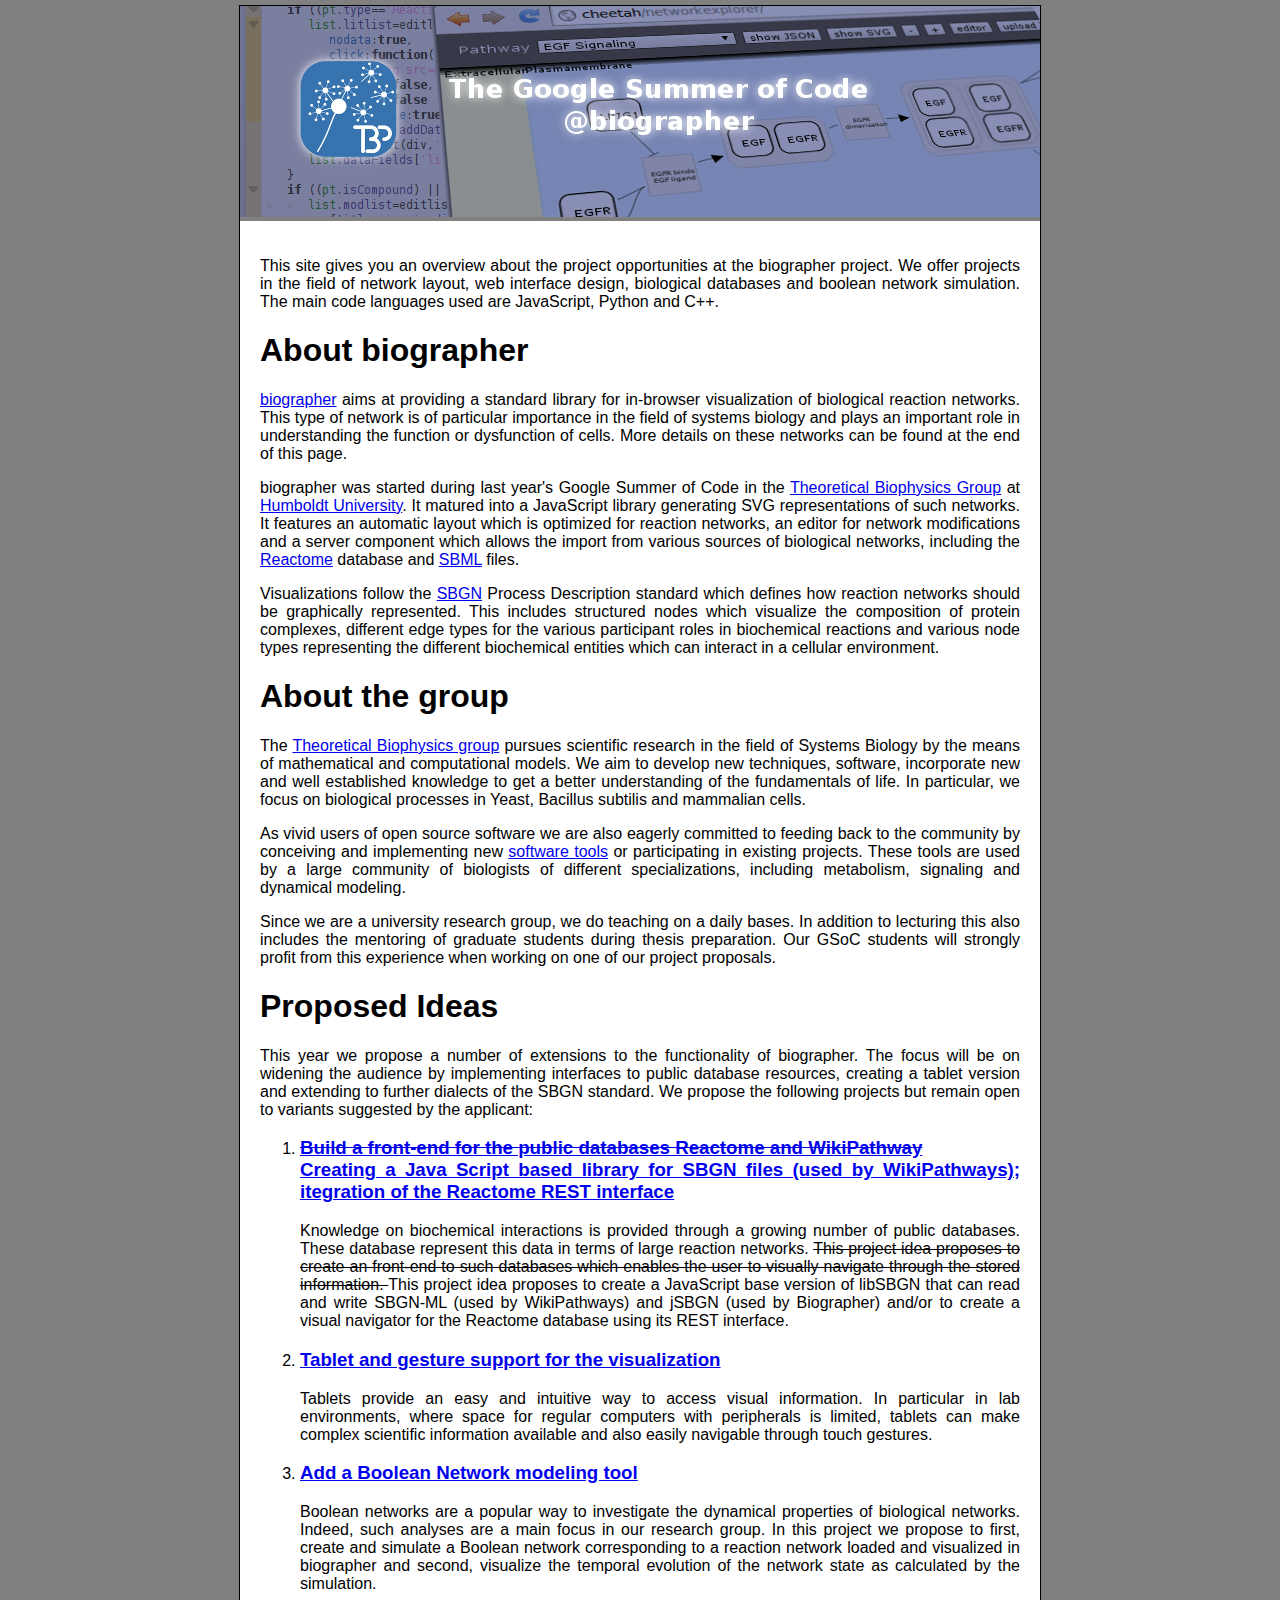
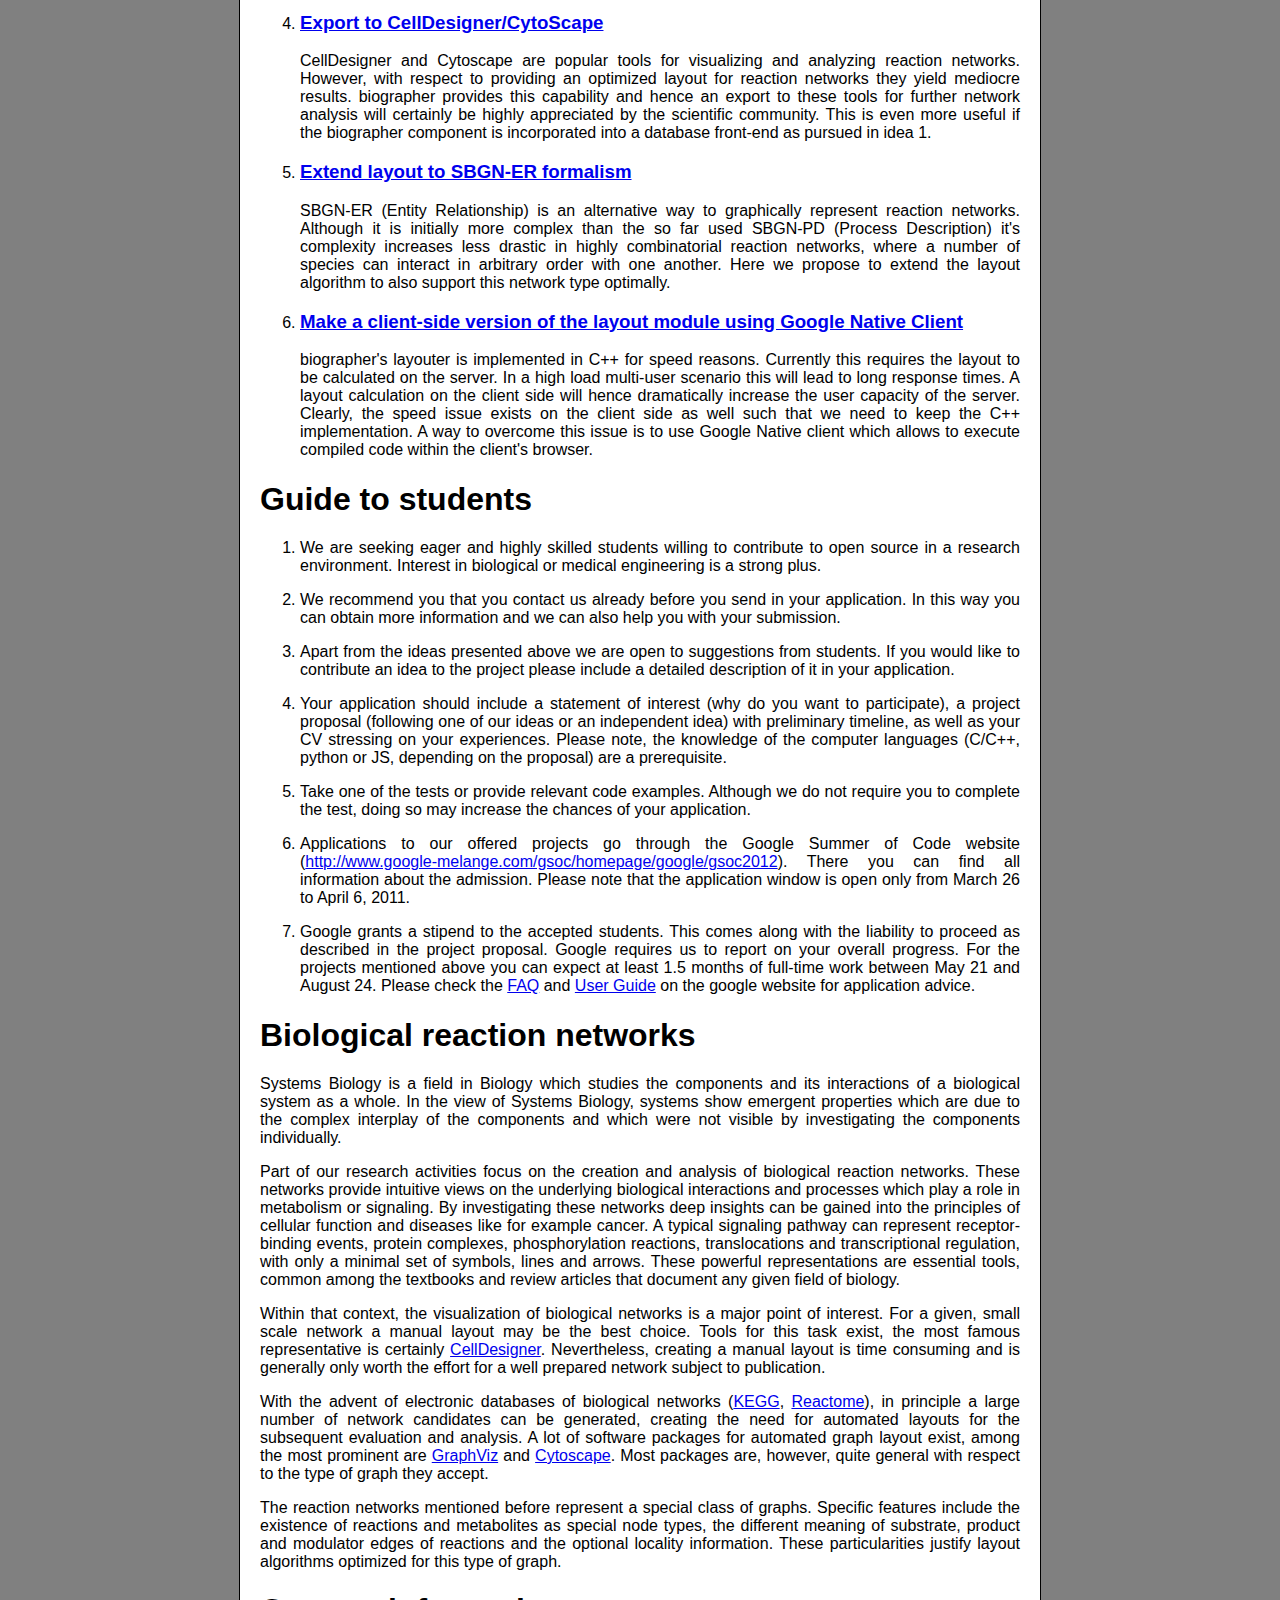
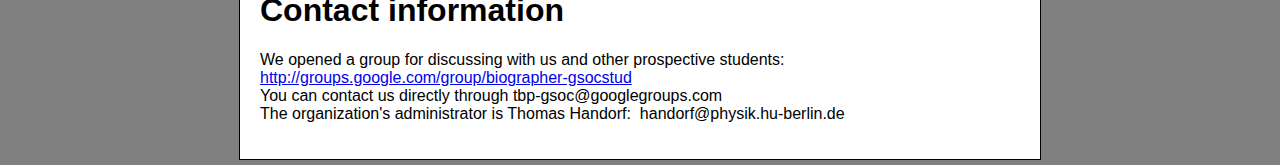
<file: index.html>
<!DOCTYPE html>
<html>
<head>
  <title>biographer: Google Summer of Code 2012</title>
  <link rel="stylesheet" href="main.css" type="text/css" />
</head>
<body>
    <div>
    <img src="images/title.png" usemap="#titlemap">
    <map name="titlemap">
  <area shape="rect" alt="TBP Homepage"
href="http://code.google.com/p/biographer/" coords="242,102,598,128" />
  <area shape="rect" alt="Google Summer of Code"
href="http://code.google.com/soc" coords="206,70,627,94" />
  <area shape="rect" alt="TBP Homepage"
href="http://www2.hu-berlin.de/biologie/theorybp/" coords="61,55,154,149" />
</map>
<div>
<p>
This site gives you an overview about the project opportunities at the
biographer project. We offer projects in the field of network 
layout, web interface design, biological databases and boolean network simulation. The main code
languages used are JavaScript, Python and C++.
</p>


<h1>About biographer</h1>

<p>
<a href="http://code.google.com/p/biographer/">biographer</a> aims at providing a standard library for in-browser visualization
of biological reaction networks. This type of network is of particular importance in the field of systems biology and plays an important role
in understanding the function or dysfunction of cells. More details on these networks can be found at the end of this page. 

</p>
<p>
biographer was started during last year's Google Summer of Code in the
<a href="http://www2.hu-berlin.de/biologie/theorybp/">Theoretical Biophysics Group</a> at <a href="http://www.hu-berlin.de/">Humboldt University</a>.
It matured into a JavaScript library generating SVG representations of such
networks. It features an automatic layout which is optimized for 
reaction networks, an editor for network modifications and
a server component which 
allows the import from various sources of biological networks, including the
<a href="http://www.reactome.org/">Reactome</a> database and <a href="http://sbml.org/">SBML</a> files. 

</p>
<p>
Visualizations follow the <a href="http://www.sbgn.org/">SBGN</a> Process Description standard which defines how reaction networks
should be graphically represented.
This includes structured nodes which visualize the composition of protein
complexes, different edge types for 
the various participant roles in biochemical reactions and various node types
representing the different biochemical entities
which can interact in a cellular environment.
</p>

<h1> About the group</h1>
<p>
The <a href="http://www2.hu-berlin.de/biologie/theorybp/">Theoretical Biophysics group</a> pursues scientific research in the field of
Systems Biology by the means of mathematical and computational models. We aim to
develop new techniques, software, incorporate new and well established knowledge
to get a better understanding of the fundamentals of life. In particular, we
focus on biological processes in Yeast, Bacillus subtilis and mammalian cells.
</p>
<p>
As vivid users of open source software we are also eagerly committed to feeding
back to the community by conceiving and implementing new <a href="http://www2.hu-berlin.de/biologie/theorybp/index.php?goto=tools">software tools</a> or
participating in existing projects. These tools are used by a large community of biologists of
different specializations, including metabolism, signaling and dynamical
modeling.  
</p>
<p>
Since we are a university research group, we do teaching on a daily bases. In
addition to lecturing this also includes the mentoring of graduate students
during thesis preparation. Our GSoC students will strongly profit from this
experience when working on one of our project proposals.
</p>

<h1>Proposed Ideas</h1>
<p>
This year we propose a number of extensions to the functionality of biographer. The focus will be 
on widening the audience by implementing interfaces to public database resources, creating a tablet version and extending to
further dialects of the SBGN standard. We propose the following projects but remain open to variants suggested by the applicant:
</p>

<ol>
	<li><h3><a href="integration.html"><del>Build a front-end for the public databases Reactome and WikiPathway</del><br/>Creating a Java Script based library for SBGN files (used by WikiPathways); itegration of the Reactome REST interface</a></h3>
  <p>
  Knowledge on biochemical interactions is provided through a growing number of public databases. These database 
  represent this data in terms of large reaction networks.  <del> This project idea proposes to create an front-end to such 
  databases which enables the user to visually navigate through the stored information.  </del>
  This project idea proposes to create a JavaScript base version of libSBGN that can read and write SBGN-ML (used by WikiPathways) and jSBGN (used by Biographer) and/or to create a visual navigator for the Reactome database using its REST interface.
  </p>
  </li>
  <li><h3><a href="pad.html">Tablet and gesture support for the visualization</a></h3>
  <p>
  Tablets provide an easy and intuitive way to access visual information. In particular in lab environments, where space for 
  regular computers with peripherals is limited, tablets can make complex scientific information available and also easily navigable through
  touch gestures. 
  </p>
  </li>
  <li><h3><a href="boolnet.html">Add a Boolean Network modeling tool</a></h3>
  <p>
  Boolean networks are a popular way to investigate the dynamical properties of biological networks. Indeed, such analyses are 
  a main focus in our research group. In this project we propose to first, create and simulate a Boolean network corresponding to 
  a reaction network loaded and visualized in biographer and second, visualize the temporal evolution of the network state as 
  calculated by the simulation.
  </p>
  </li>
  <li><h3><a href="export.html">Export to CellDesigner/CytoScape</a></h3>
  <p>
  CellDesigner and Cytoscape are popular tools for visualizing and analyzing reaction networks. However, with respect to providing an optimized 
  layout for reaction networks they yield mediocre results. biographer provides this capability and hence an export to these tools for further network analysis will 
  certainly be highly appreciated by the scientific community. This is even more useful if the biographer component is incorporated into 
  a database front-end as pursued in idea 1.
  </p>
  </li>
  <li><h3><a href="sbgn_er.html">Extend layout to SBGN-ER formalism</a></h3>
  <p>
  SBGN-ER (Entity Relationship) is an alternative way to graphically represent reaction networks. Although it is initially more complex
  than the so far used SBGN-PD (Process Description) it's complexity increases less drastic in highly combinatorial reaction networks,
  where a number of species can interact in arbitrary order with one another. Here we propose to extend the layout algorithm to also support this 
  network type optimally. 
  </p>
  </li>
  <li><h3><a href="gnc.html">Make a client-side version of the layout module using Google Native Client</a></h3>
  <p>
  biographer's layouter is implemented in C++ for speed reasons. Currently this requires the layout to be calculated on the server. In a high load multi-user
  scenario this will lead to long response times. A layout calculation on the client side will hence dramatically increase the user capacity of the server. Clearly, the speed 
  issue exists on the client side as well such that we need to keep the C++ implementation. A way to overcome this issue is to use Google Native client which
  allows to execute compiled code within the client's browser. 
  </p>
  </li>
<!--  <li><h3>Implement a Grid-based layout in JavaScript</h3></li>-->
</ol>

<h1>Guide to students</h1>
<ol>
<li><p>We are seeking eager and highly skilled students willing to contribute to open
source in a research environment. Interest in biological or medical engineering
is a strong plus.
</p></li>
<li><p>We recommend you that you contact us already before you send in your
application. In this way you can obtain more information and we can also help
you with your submission.
</p></li>
<li><p>Apart from the ideas presented above we are open to suggestions from students.
If you would like to contribute an idea to the project please include a detailed
description of it in your application.
</p></li>
<li><p>Your application should include a statement of interest (why do you want to
participate), a project proposal (following one of our ideas or an independent
idea) with preliminary timeline, as well as your CV stressing on your
experiences. Please note, the knowledge of the computer languages (C/C++,
python or JS, depending on the proposal) are a prerequisite.
</p></li>
<li><p>Take one of the tests or provide relevant code examples. Although we do not
require you to complete the test, doing so may increase the chances of your
application.
</p></li>
<li><p>Applications to our offered projects go through the Google Summer of Code
website (<a href="http://www.google-melange.com/gsoc/homepage/google/gsoc2012">http://www.google-melange.com/gsoc/homepage/google/gsoc2012</a>). There you can find all information about
the admission. Please note that the application window is open only from March
26 to April 6, 2011.
</p></li>
<li><p>Google grants a stipend to the accepted students. This comes along with the
liability to proceed as described in the project proposal. Google requires us to
report on your overall progress. For the projects mentioned above you can expect
at least 1.5 months of full-time work between May 21 and August 24.
Please check the <a href="http://www.google-melange.com/document/show/gsoc_program/google/gsoc2012/faqs">FAQ</a> 
and <a href="http://www.google-melange.com/document/show/gsoc_program/google/gsoc2012/userguide">User Guide</a> on the google website for application
advice.
</p></li>
</ol>

<h1>Biological reaction networks</h1>
</p>
Systems Biology is a field in Biology which studies the components and its
interactions of a biological system as a whole. In the view of Systems Biology,
systems show emergent properties which are due to the complex interplay of the
components and which were not visible by investigating the components
individually.
</p>
<p>
Part of our research activities focus on the creation and analysis of
biological reaction networks. These networks provide intuitive views on the
underlying biological interactions and processes which play a role in metabolism or
signaling. By investigating these networks deep insights can be gained into the
principles of cellular function and diseases like for example cancer.
A typical signaling pathway can represent receptor-binding events, protein
complexes, phosphorylation reactions, translocations and transcriptional
regulation, with only a minimal set of symbols, lines and arrows. These powerful
representations are essential tools, common among the textbooks and review
articles that document any given field of biology.
</p>
<p>
Within that context, the visualization of biological networks is a major point
of interest. For a given, small scale network a manual layout may be
the best choice. Tools for this task exist, the most famous representative is
certainly <a href="http://www.celldesigner.org/">CellDesigner</a>. Nevertheless, creating a manual layout is time consuming
and is generally only worth the effort for a well prepared network subject to
publication.
</p>
<p>
With the advent of electronic databases of biological networks (<a href="http://www.kegg.jp/">KEGG</a>, <a href="http://www.reactome.org/">Reactome</a>),
in principle a large number of network candidates can be generated, creating the
need for automated layouts for the subsequent evaluation and analysis. A lot of
software packages for automated graph layout exist, among the most prominent are
<a href="http://graphviz.org/">GraphViz</a> and <a href="http://www.cytoscape.org/">Cytoscape</a>. Most packages are, however, quite general with respect to the type
of graph they accept. 
</p>
<p>
The reaction networks mentioned before represent a special class of
graphs. Specific features include the existence of reactions and metabolites as
special node types, the different meaning of substrate, product and modulator
edges of reactions and the optional locality information. These particularities
justify layout algorithms optimized for this type of graph.
</p>
<h1>Contact information</h1>
<p style="text-align:left">
We opened a group for discussing with us and other prospective students: <a href="http://groups.google.com/group/biographer-gsocstud">http://groups.google.com/group/biographer-gsocstud</a>
<br>
You can contact us directly through tbp-gsoc@googlegroups.com
<br>
The organization's administrator is Thomas Handorf:
  &nbsp;<span>handorf</span><span>@<span style="display:none">noemail.de</span><span>physik.hu-berlin.de</span></span>
</p>
</div>
</div>
</body>
</html>
</file>
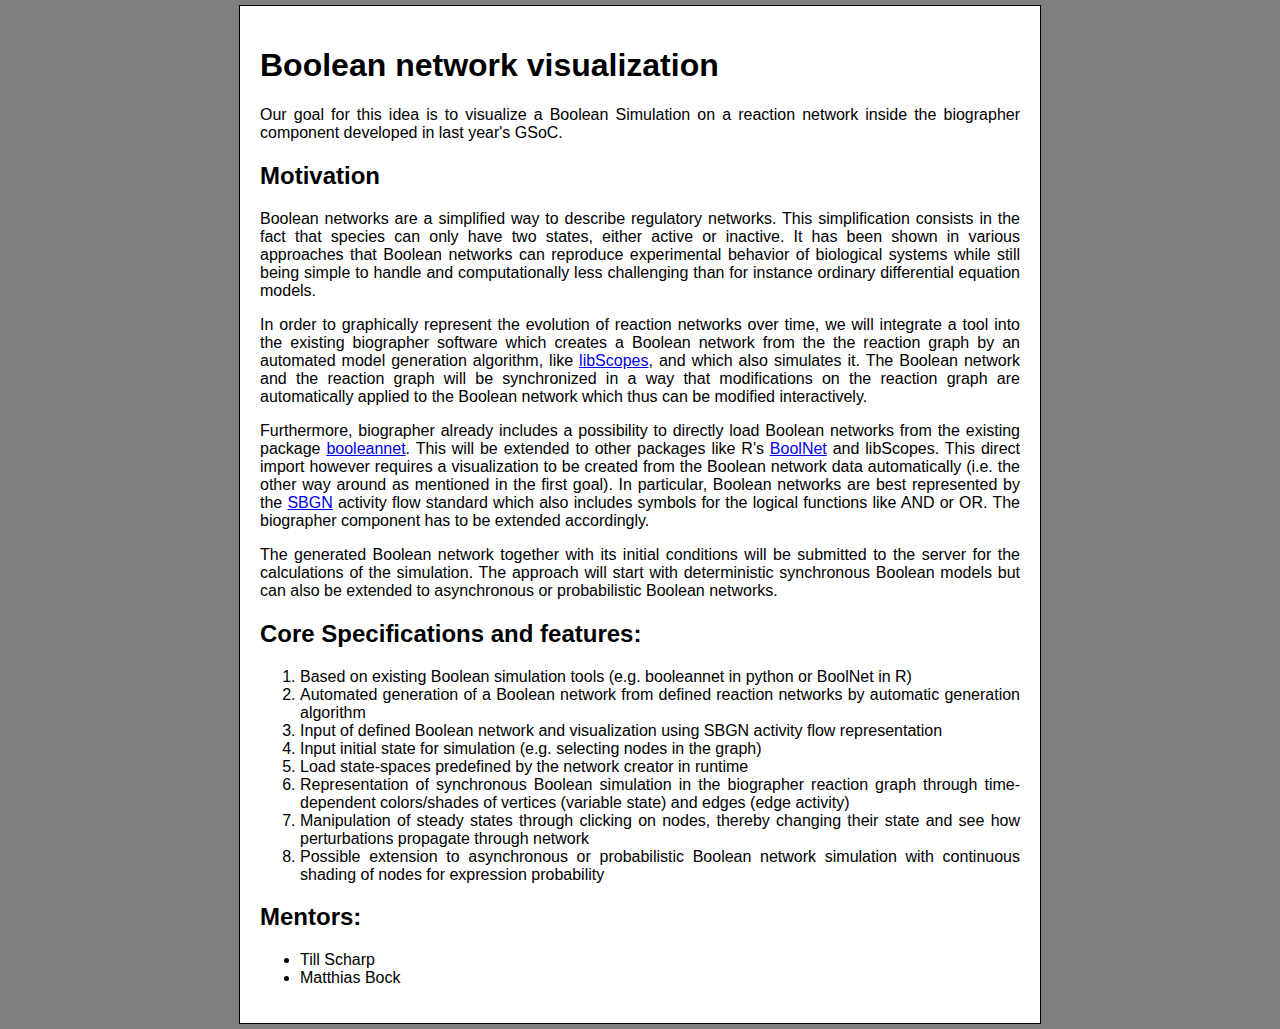
<file: boolnet.html>
<!DOCTYPE html>

<html>
<head>
  <title>biographer: Google Summer of Code 2012</title>
  <link rel="stylesheet" href="main.css" type="text/css" />
</head>
<body>
<div>
    <div>
<h1>Boolean network visualization</h1>
Our goal for this idea is to visualize a Boolean Simulation on a reaction
network inside the biographer component developed in last year's GSoC.

<h2>Motivation</h2>
<p>
Boolean networks are a simplified way to describe regulatory networks. This
simplification consists in the fact that species can only have two states,
either active or inactive. It has been shown in various approaches that Boolean
networks can reproduce experimental behavior of biological systems while still
being simple to handle and computationally less challenging than for instance
ordinary differential equation models.
</p>
<p>
In order to graphically represent the evolution of reaction networks over time,
we will integrate a tool into the existing biographer software which creates a
Boolean network from the the reaction graph by an automated model generation
algorithm, like <a href="http://code.google.com/p/libscopes/">libScopes</a>, and which also simulates it. The Boolean network and
the reaction graph will be synchronized in a way that modifications on the
reaction graph are automatically applied to the Boolean network which thus can
be modified interactively.
</p>
<p>
Furthermore, biographer already includes a possibility to directly load Boolean
networks from the existing package <a href="http://code.google.com/p/booleannet/">booleannet</a>. This will be extended to other
packages like R's <a href="http://www.informatik.uni-ulm.de/ni/mitarbeiter/HKestler/boolnet/">BoolNet</a> and libScopes. This direct import however requires a
visualization to be created from the Boolean network data automatically (i.e.
the other way around as mentioned in the first goal). In particular, Boolean
networks are best represented by the <a href="http://www.sbgn.org/">SBGN</a> activity flow standard which also
includes symbols for the logical functions like AND or OR. The biographer
component has to be extended accordingly.
</p>
<p>
The generated Boolean network together with its  initial conditions will be
submitted to the server for the calculations of the simulation. The approach
will start with deterministic synchronous Boolean models but can also be
extended to asynchronous or probabilistic Boolean networks. 
</p>

<h2>Core Specifications and features:</h2>

<ol>
<li> Based on existing Boolean simulation tools (e.g. booleannet in python or
BoolNet in R)
<li> Automated generation of a Boolean network from defined reaction networks by
automatic generation algorithm
<li> Input of defined Boolean network and visualization using SBGN activity flow
representation
<li> Input initial state for simulation (e.g. selecting nodes in the graph)
<li> Load state-spaces predefined by the network creator in runtime
<li> Representation of synchronous Boolean simulation in the biographer reaction
graph through time-dependent colors/shades of vertices (variable state) and
edges (edge activity)
<li> Manipulation of steady states through clicking on nodes, thereby changing
their state and see how perturbations propagate through network
<li> Possible extension to asynchronous or probabilistic Boolean network
simulation with continuous shading of nodes for expression probability
</ol>
<h2>Mentors:</h2>

<ul>
<li>Till Scharp
<li>Matthias Bock
</ul>
</div>
</div>

</body>
</html>
</file>
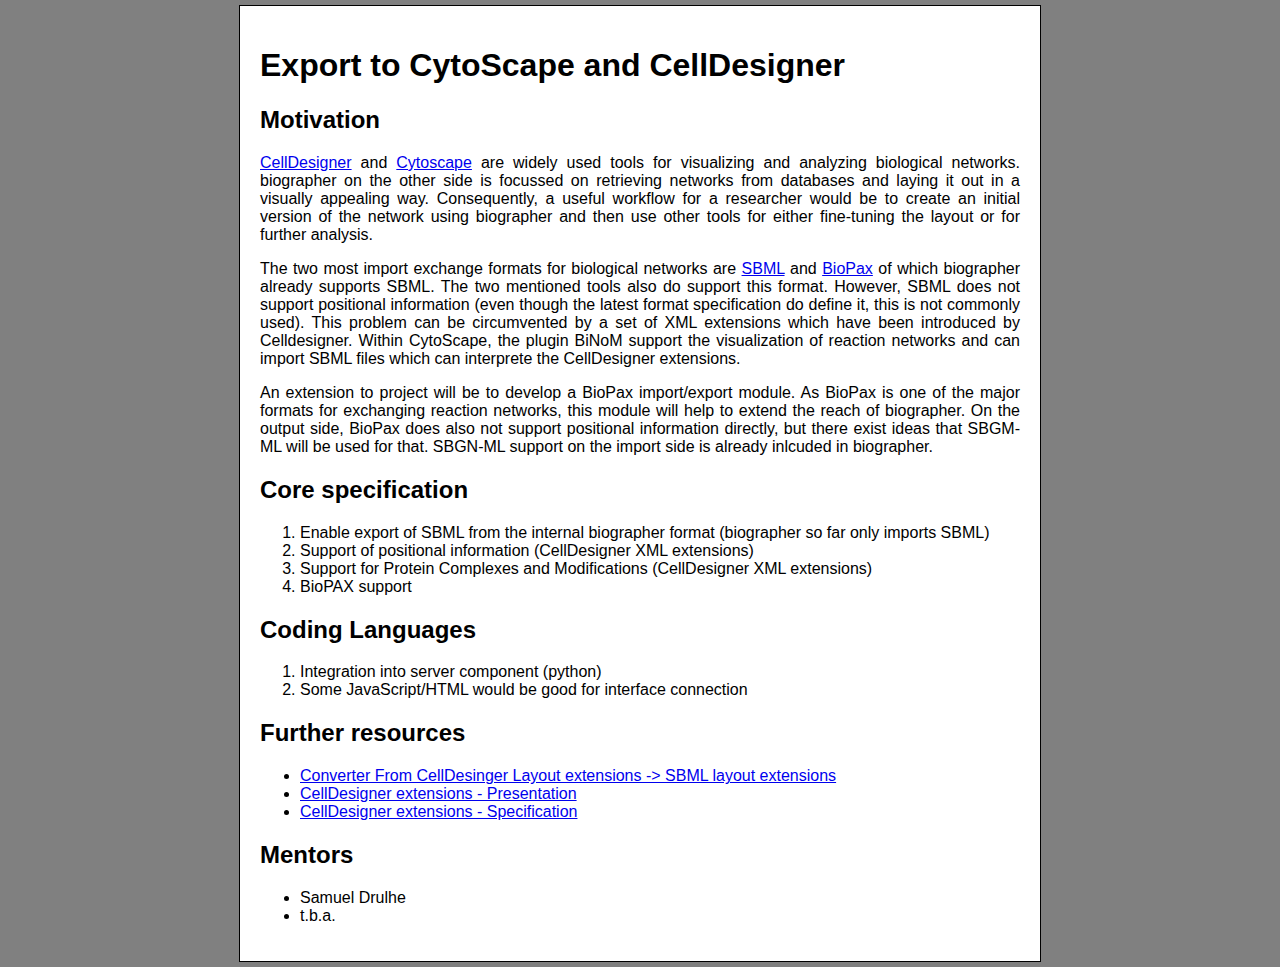
<file: export.html>
<!DOCTYPE html>
<html>
<head>
  <title>biographer: Google Summer of Code 2012</title>
  <link rel="stylesheet" href="main.css" type="text/css" />
</head>
<body>
<div>
<div>
<h1>Export to CytoScape and CellDesigner</h1>

<h2>Motivation</h2>
<p>
   <a href="http://www.celldesigner.org/">CellDesigner</a> and <a href="http://www.cytoscape.org/">Cytoscape</a> are widely used tools for visualizing and analyzing biological networks. 
   biographer on the other side is focussed on retrieving networks from databases and laying it out 
   in a visually appealing way. Consequently, a useful workflow for a researcher would be to create 
   an initial version of the network using biographer and then use other tools for either fine-tuning 
   the layout or for further analysis.
</p>

<p>
   The two most import exchange formats for biological networks are <a href="http://sbml.org/">SBML</a> 
   and <a href="http://www.biopax.org/">BioPax</a> of which biographer 
   already supports SBML. The two mentioned tools also do support this format. However, SBML does not 
   support positional information (even though the latest format specification do define it, this is not
   commonly used). This problem can be circumvented by a set of XML extensions which have
   been introduced by Celldesigner. Within CytoScape, the plugin BiNoM support the visualization of 
   reaction networks and can import SBML files which can interprete the CellDesigner extensions.
</p>

<p>
   An extension to project will be to develop a BioPax import/export module. As BioPax is one of the major formats
   for exchanging reaction networks, this module will help to extend the reach of biographer. On the output
   side, BioPax does also not support positional information directly, but there exist ideas that SBGM-ML
   will be used for that. SBGN-ML support on the import side is already inlcuded in biographer.
</p>
<h2>Core specification</h2>
<ol>
  <li>
     Enable export of SBML from the internal biographer format (biographer so far only imports SBML)
  </li>
  <li>
     Support of positional information (CellDesigner XML extensions)
  </li>
  <li>
      Support for Protein Complexes and Modifications  (CellDesigner XML extensions) 
  </li>
  <li>
      BioPAX support
  </li>
</ol>

<h2>Coding Languages</h2>
<ol>
  <li>
     Integration into server component (python)
  </li>
  <li>
      Some JavaScript/HTML would be good for interface connection
  </li>
</ol>

<h2>Further resources</h2>
<ul>
  <li><a href="http://sbml.org/images/2/26/Osana-celldesigner-layout.pdf">Converter From CellDesinger Layout extensions -> SBML layout extensions</a></li>
  <li><a href="http://sbml.org/images/e/ec/Funahashi-celldesigner3.pdf">CellDesigner extensions - Presentation</a></li>
  <li><a href="http://celldesigner.org/documents/CellDesigner4ExtensionTagSpecificationE.pdf">CellDesigner extensions - Specification</a></li>
</ul>


<h2>Mentors</h2>
<ul>
  <li>Samuel Drulhe</li>
  <li>t.b.a.</li>
</ul>

</div>
</div>
</body>
</html>
</file>
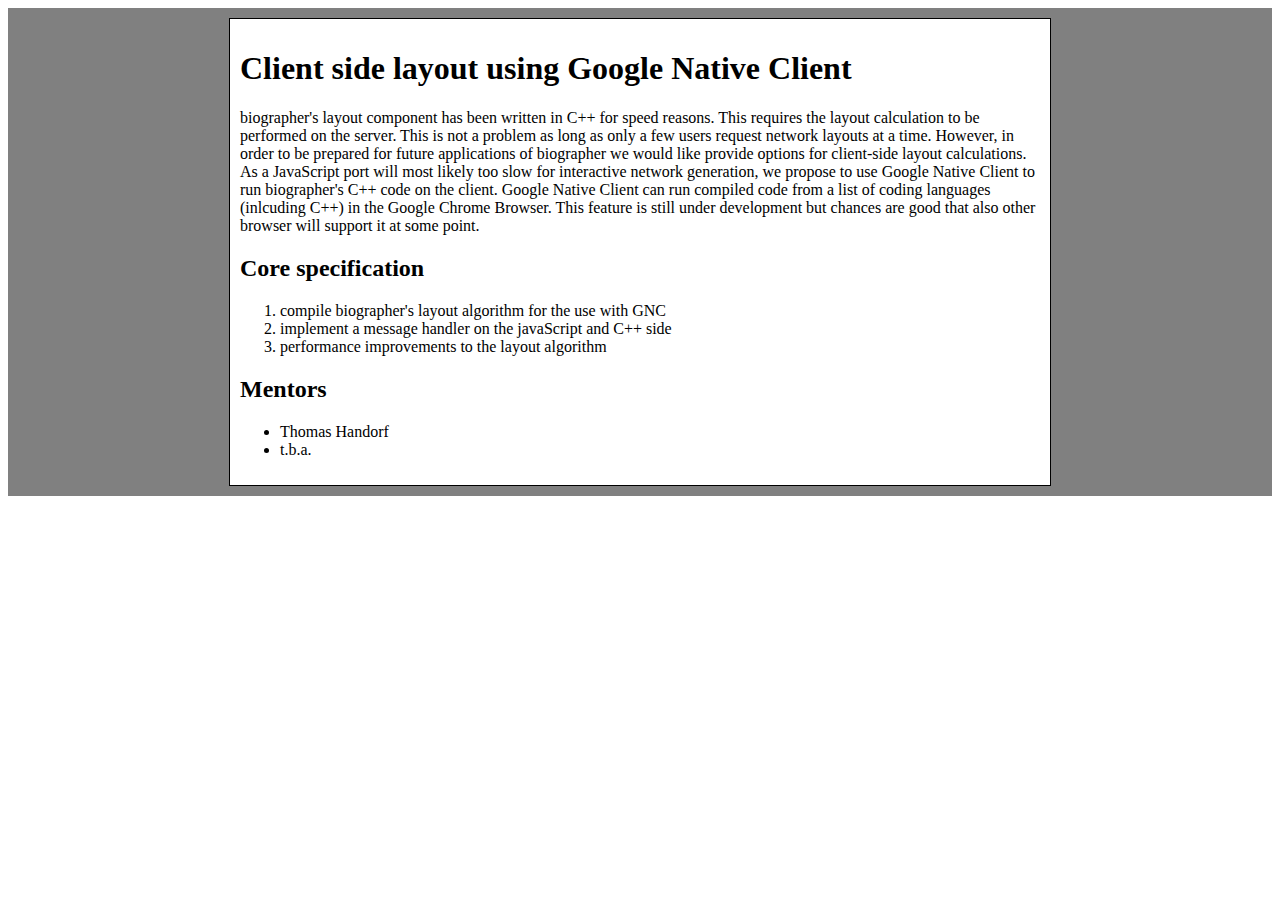
<file: gnc.html>
<!DOCTYPE html PUBLIC "-//W3C//DTD HTML 4.01 Transitional//EN">
<html>
<head>
  <title>biographer: Google Summer of Code 2012</title>
</head>
<body>

</body style="margin:0px;padding:0px">
  <div style="background-color:#808080;margin:0px;padding:10px">
    <div style=
    "padding:10px;background-color:#FFFFFF;border:1px solid
black;margin-left:auto;margin-right:auto;width:800px">
<h1>Client side layout using Google Native Client</h1>

<p>
biographer's layout component has been written in C++ for speed reasons. 
This requires the layout calculation to be performed on the server. This is not a problem as long as 
only a few users request network layouts at a time. However, in order to be prepared for future 
applications of biographer we would like provide options for client-side layout calculations.

As a JavaScript port will most likely too slow for interactive network generation, we propose to use 
Google Native Client to run biographer's C++ code on the client. Google Native Client can run compiled code
from a list of coding languages (inlcuding C++) in the Google Chrome Browser. This feature is still under development
but chances are good that also other browser will support it at some point.

<h2>Core specification</h2>
<ol>
  <li> compile biographer's layout algorithm  for the use with GNC
  <li> implement a message handler on the javaScript and C++ side
  <li> performance improvements to the layout algorithm
</ol>


<h2>Mentors</h2>
<ul>
  <li>Thomas Handorf</li>
  <li>t.b.a.</li>
</ul>
</div>
</div>
</body>
</html>
</file>
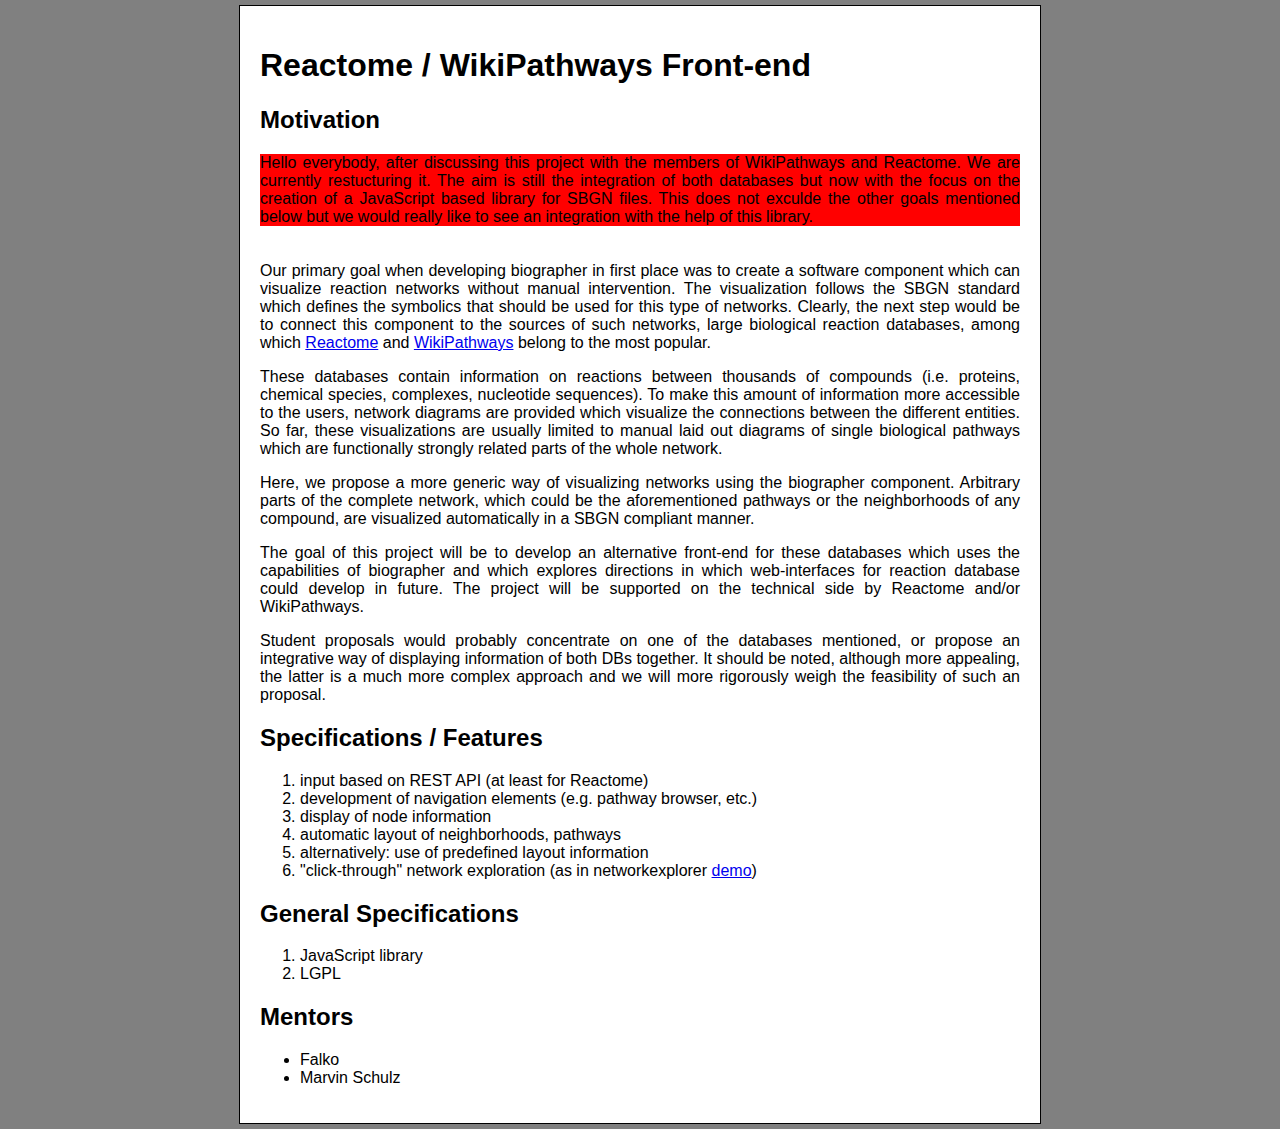
<file: integration.html>
<!DOCTYPE html>
<html>
<head>
  <title>biographer: Google Summer of Code 2012</title>
  <link rel="stylesheet" href="main.css" type="text/css" />
</head>
<body>
  <div>
    <div>
<h1>Reactome / WikiPathways Front-end</h1>



<h2>Motivation</h2>
<p>

<div style="background-color: red;">Hello everybody, after discussing this project with the members of WikiPathways and Reactome. We are currently restucturing it. The aim is still the integration of both databases but now with the focus on the creation of a JavaScript based library for SBGN files. This does not exculde the other goals mentioned below but we would really like to see an integration with the help of this library.</div>
<br />
<br />

Our primary goal when developing biographer in first place was to create a
software component which can visualize reaction networks without manual
intervention. The visualization follows the SBGN standard which defines the
symbolics that should be used for this type of networks. Clearly, the next step
would be to connect this component to the sources of such networks, large
biological reaction databases, among which <a href="http://www.reactome.org">Reactome</a> and <a href="http://wikipathways.org">WikiPathways</a> belong to
the most popular. 
</p>
<p>

These databases contain information on reactions between thousands of compounds
(i.e. proteins, chemical species, complexes, nucleotide sequences). To make this
amount of information more accessible to the users, network diagrams are
provided which visualize the connections between the different entities. So far, these
visualizations are usually limited to manual laid out diagrams of single
biological pathways which are functionally strongly related parts of the whole network.
</p>
<p>

Here, we propose a more generic way of visualizing networks using the biographer
component. Arbitrary parts of the complete network, which could be the
aforementioned pathways or the neighborhoods of any compound, are visualized
automatically in a SBGN compliant manner. 
</p>
<p>
The goal of this project will be to develop an alternative front-end for these databases
which uses the capabilities of biographer and which explores directions in which 
web-interfaces for reaction database could develop in future. The project will be supported
on the technical side by Reactome and/or WikiPathways.
<!--Furthermore, the integrated editor functionality of biographer could be used to
propose/post corrections to the underlying network data or allow the user to
download modified versions of the pathways.-->
</p>
<p>
Student proposals would probably concentrate on one of the databases mentioned, or propose
an integrative way of displaying information of both DBs together. It should be noted, although more appealing, the latter
is a much more complex approach and we will more rigorously weigh the feasibility of such an proposal.
</p>

<h2>Specifications / Features</h2>

<ol>
<li>input based on REST API (at least for Reactome)
<li>development of navigation elements (e.g. pathway browser, etc.)
<li>display of node information
<li>automatic layout of neighborhoods, pathways
<li>alternatively: use of predefined layout information
<li>"click-through" network exploration (as in networkexplorer <a href="http://cheetah.biologie.hu-berlin.de/networkexplorer">demo</a>)
</ol>
<h2>General Specifications</h2>

<ol>
<li>JavaScript library</li>
<li>LGPL</li>
</ol>

<h2>Mentors</h2>
<ul>
<li>Falko
<li>Marvin Schulz
</ul>
</div>
</div>
</body>
</html>
</file>
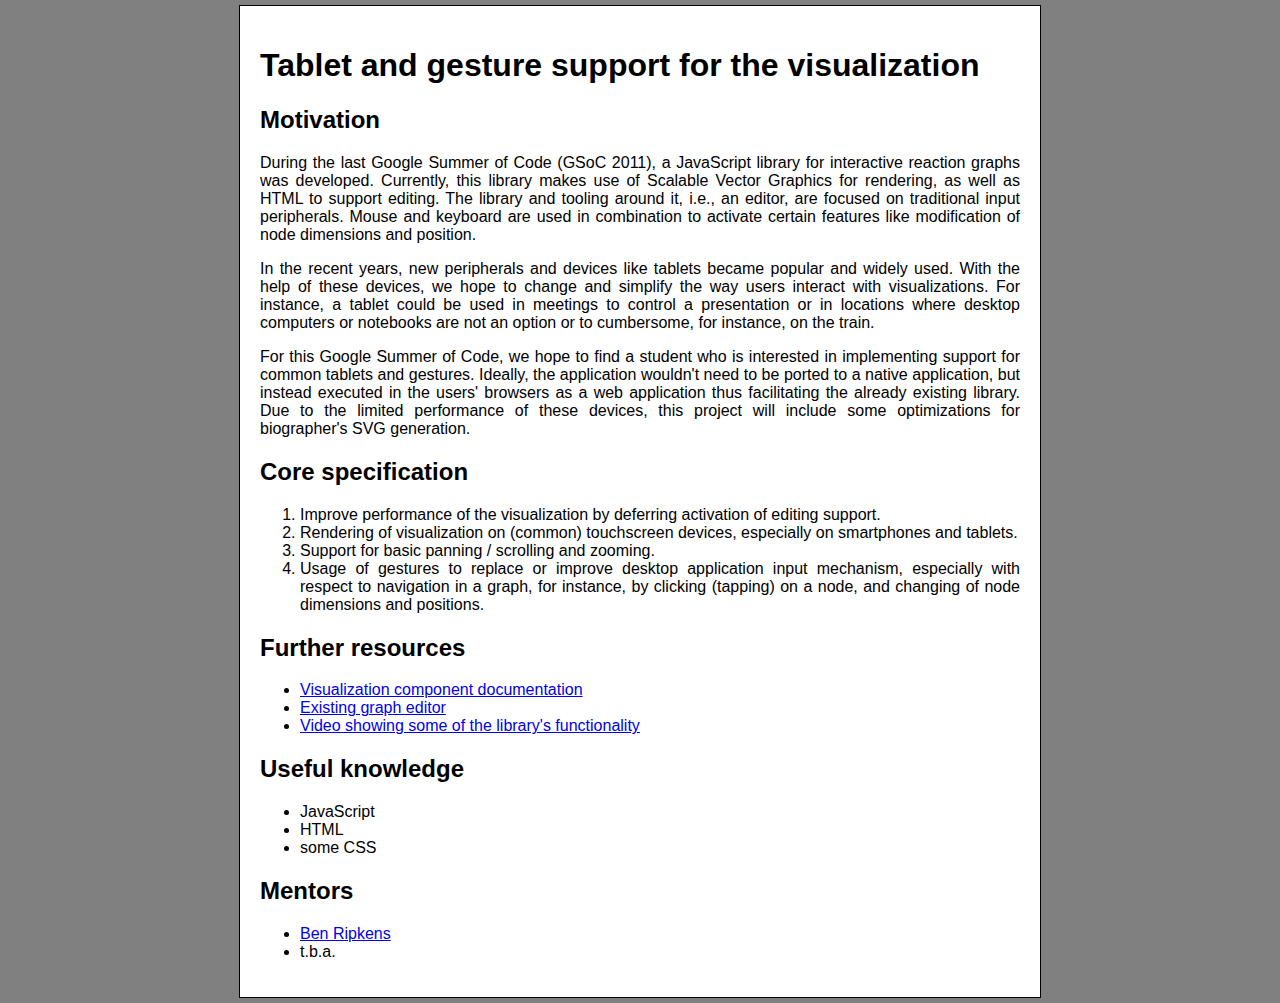
<file: pad.html>
<!DOCTYPE html>
<html>
<head>
  <title>biographer: Google Summer of Code 2012</title>
  <link rel="stylesheet" href="main.css" type="text/css" />
</head>
<body>
<div>
<div>
<h1>Tablet and gesture support for the visualization</h1>

<h2>Motivation</h2>
<p>
  During the last Google Summer of Code (GSoC 2011), a JavaScript library for
  interactive reaction graphs was developed. Currently, this library makes
  use of Scalable Vector Graphics for rendering, as well as HTML to support
  editing. The library and tooling around it, i.e., an editor, are focused on
  traditional input peripherals. Mouse and keyboard are used in combination
  to activate certain features like modification of node dimensions and
  position.
</p>

<p>
  In the recent years, new peripherals and devices like tablets became popular
  and widely used. With the help of these devices, we hope to change and
  simplify the way users interact with visualizations. For instance, a tablet
  could be used in meetings to control a presentation or in locations where
  desktop computers or notebooks are not an option or to cumbersome, for
  instance, on the train.
</p>

<p>
  For this Google Summer of Code, we hope to find a student who is interested in
  implementing support for common tablets and gestures. Ideally, the application
  wouldn't need to be ported to a native application, but instead executed in
  the users' browsers as a web application thus facilitating the already
  existing library. Due to the limited performance of these devices, this project 
  will include some optimizations for biographer's SVG generation. 
</p>

<h2>Core specification</h2>
<ol>
  <li>
    Improve performance of the visualization by deferring activation of
    editing support.
  </li>
  <li>
    Rendering of visualization on (common) touchscreen devices, especially on
    smartphones and tablets.
  </li>
  <li>
    Support for basic panning / scrolling and zooming.
  </li>
  <li>
    Usage of gestures to replace or improve desktop application input
    mechanism, especially with respect to navigation in a graph, for instance,
    by clicking (tapping) on a node, and changing of node dimensions and
    positions.
  </li>
</ol>

<h2>Further resources</h2>

<ul>
  <li>
    <a href="http://code.google.com/p/biographer/wiki/BiographerUIIntroduction">
      Visualization component documentation
    </a>
  </li>
  <li>
    <a href="http://biographer.biologie.hu-berlin.de/">
      Existing graph editor
    </a>
  </li>
  <li>
    <a href="http://www.youtube.com/watch?v=gUeGPAnSBVk">
      Video showing some of the library's functionality
    </a>
  </li>
</ul>

<h2>Useful knowledge</h2>
<ul>
  <li>JavaScript</li>
  <li>HTML</li>
  <li>some CSS</li>
</ul>

<h2>Mentors</h2>
<ul>
  <li><a href="http://bripkens.de">Ben Ripkens</a></li>
  <li>t.b.a.</li>
</ul>

</div>
</div>
</body>
</html>
</file>
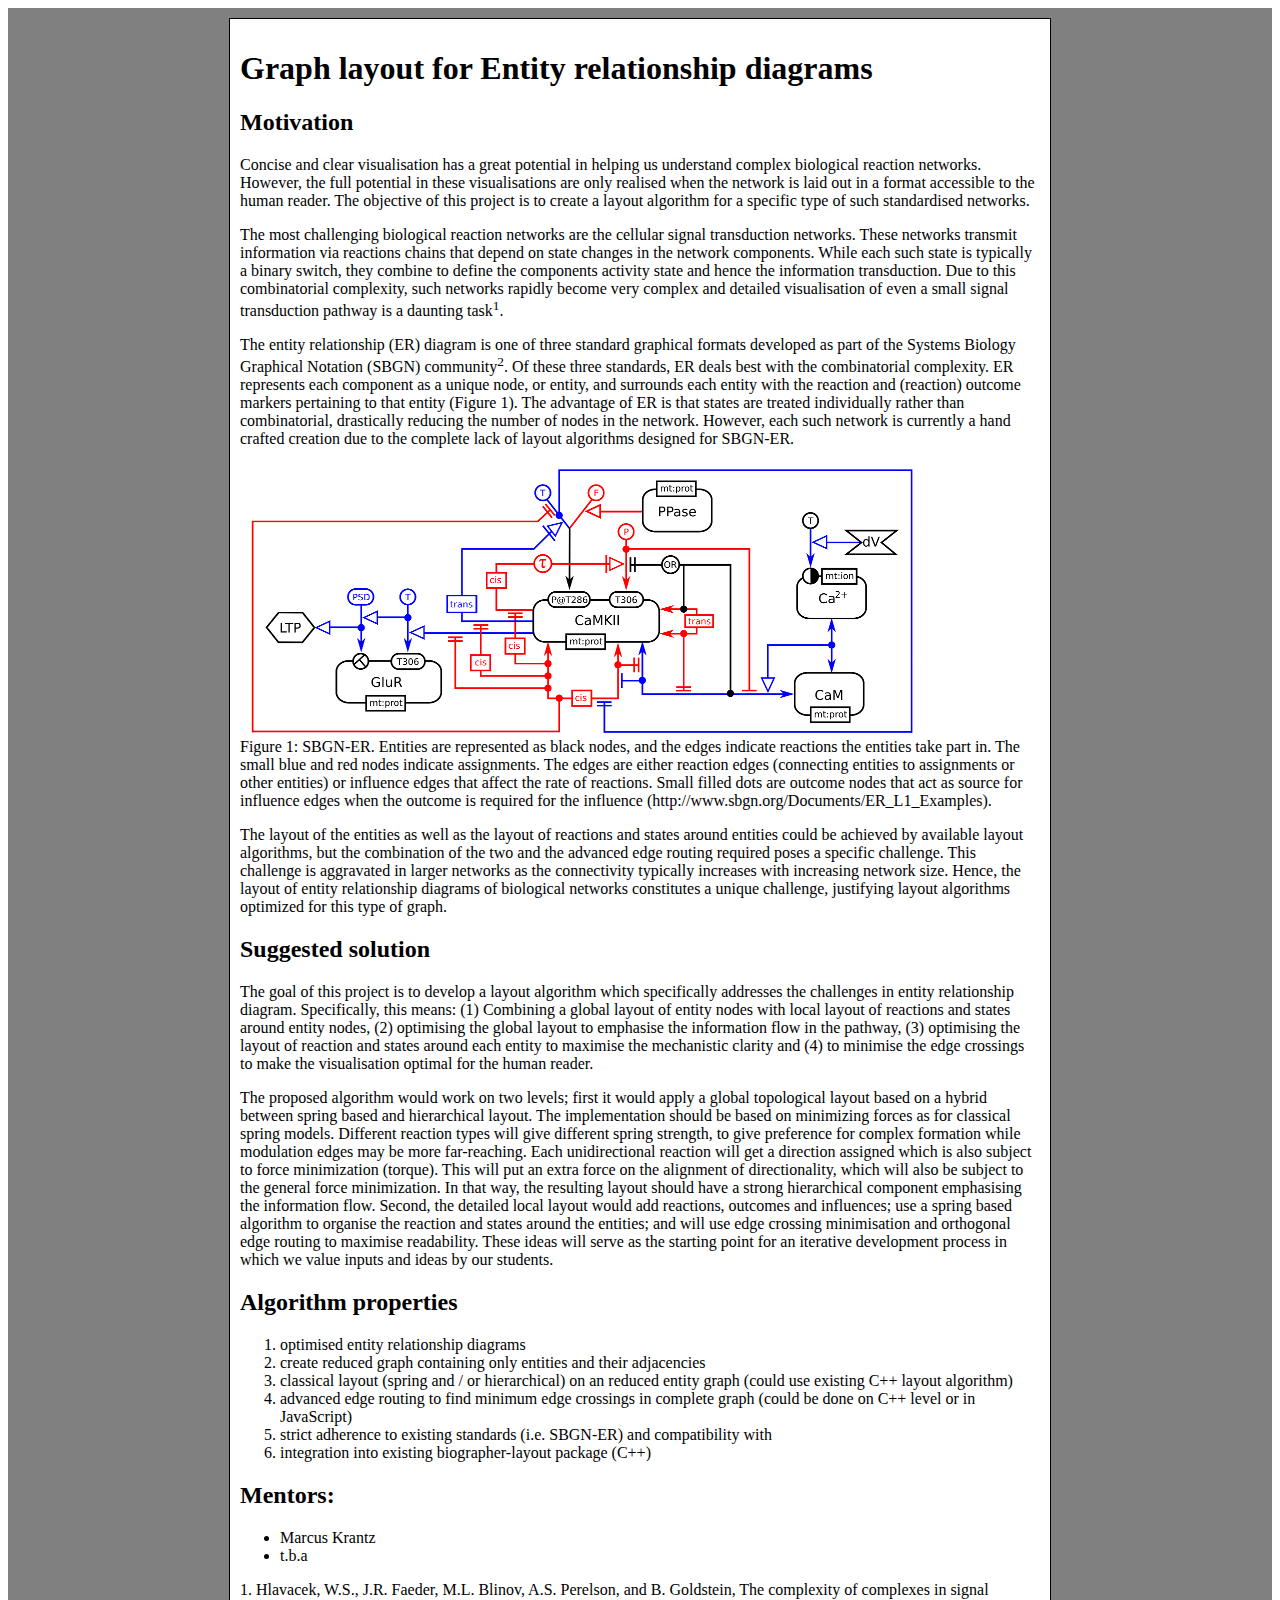
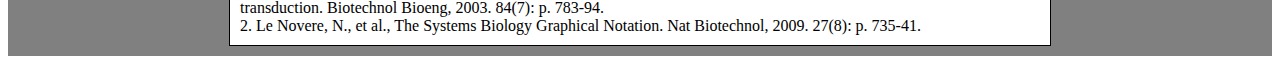
<file: sbgn_er.html>
<!DOCTYPE html PUBLIC "-//W3C//DTD HTML 4.01 Transitional//EN">

<html>
<head>
  <title>biographer: Google Summer of Code 2012</title>
</head>
<body>

</body style="margin:0px;padding:0px">
  <div style="background-color:#808080;margin:0px;padding:10px">
    <div style=
    "padding:10px;background-color:#FFFFFF;border:1px solid
black;margin-left:auto;margin-right:auto;width:800px">
<h1>Graph layout for Entity relationship diagrams</h1>
<h2>Motivation</h2>
<p>
Concise and clear visualisation has a great potential in helping us understand
complex biological reaction networks.   However, the full potential in these
visualisations are only realised when the network is laid out in a format
accessible to the human reader. The objective of this project is to create a
layout algorithm for a specific type of such standardised networks.
</p>
<p>
The most challenging biological reaction networks are the cellular signal
transduction networks. These networks transmit information via reactions chains
that depend on state changes in the network components. While each such state is
typically a binary switch, they combine to define the components activity state
and hence the information transduction.  Due to this combinatorial complexity,
such networks rapidly become very complex and detailed visualisation of even a
small signal transduction pathway is a daunting task<sup>1</sup>.
</p>
<p>
The entity relationship (ER) diagram is one of three standard graphical formats
developed as part of the Systems Biology Graphical Notation (SBGN) community<sup>2</sup>.
Of these three standards, ER deals best with the combinatorial complexity. ER
represents each component as a unique node, or entity, and surrounds each entity
with the reaction and (reaction) outcome markers pertaining to that entity
(Figure 1). The advantage of ER is that states are treated individually rather
than combinatorial, drastically reducing the number of nodes in the network.
However, each such network is currently a hand crafted creation due to the
complete lack of layout algorithms designed for SBGN-ER.
</p>

<div style="margin:auto;display:inline-block"><img style="margin:auto" src="images/sbgn_er.png"><br>
Figure 1: SBGN-ER. Entities are represented as black nodes, and the edges
indicate reactions the entities take part in. The small blue and red nodes
indicate assignments. The edges are either reaction edges (connecting entities
to assignments or other entities) or influence edges that affect the rate of
reactions. Small filled dots are outcome nodes that act as source for influence
edges when the outcome is required for the influence
(http://www.sbgn.org/Documents/ER_L1_Examples).
</div>
<p>

The layout of the entities as well as the layout of reactions and states around
entities could be achieved by available layout algorithms, but the combination
of the two and the advanced edge routing required poses a specific challenge. 
This challenge is aggravated in larger networks as the connectivity typically
increases with increasing network size. Hence, the layout of entity relationship
diagrams of biological networks constitutes a unique challenge, justifying
layout algorithms optimized for this type of graph.
</p>
<h2>Suggested solution</h2>
<p>
The goal of this project is to develop a layout algorithm which specifically
addresses the challenges in entity relationship diagram. Specifically, this
means: (1) Combining a global layout of entity nodes with local layout of
reactions and states around entity nodes, (2) optimising the global layout to
emphasise the information flow in the pathway, (3) optimising the layout of
reaction and states around each entity to maximise the mechanistic clarity and
(4) to minimise the edge crossings to make the visualisation optimal for the
human reader. 
</p>
<p>
The proposed algorithm would work on two levels; first it would apply a global
topological layout based on a hybrid between spring based and hierarchical
layout. The implementation should be based on minimizing forces as for classical
spring models. Different reaction types will give different spring strength, to
give preference for complex formation while modulation edges may be more
far-reaching. Each unidirectional reaction will get a direction assigned which
is also subject to force minimization (torque). This will put an extra force on
the alignment of directionality, which will also be subject to the general force
minimization. In that way, the resulting layout should have a strong
hierarchical component emphasising the information flow. Second, the detailed
local layout would add reactions, outcomes and influences; use a spring based
algorithm to organise the reaction and states around the entities; and will use
edge crossing minimisation and orthogonal edge routing to maximise readability.
These ideas will serve as the starting point for an iterative development
process in which we value inputs and ideas by our students.
</p>

<h2>Algorithm properties</h2>
<ol>
<li>optimised entity relationship diagrams 
<li>create reduced graph containing only entities and their adjacencies
<li>classical layout (spring and / or hierarchical) on an reduced entity graph (could use existing C++ layout algorithm)
<li>advanced edge routing to find minimum edge crossings in complete graph (could be done on C++ level or in JavaScript)
<li>strict adherence to existing standards (i.e. SBGN-ER) and compatibility with
<li>integration into existing biographer-layout package (C++)
</ol>
<h2>Mentors:</h2>

<ul>
<li>Marcus Krantz
<li>t.b.a
</ul>

1. Hlavacek, W.S., J.R. Faeder, M.L. Blinov, A.S. Perelson, and B. Goldstein, The complexity of complexes in signal transduction. Biotechnol Bioeng, 2003. 84(7): p. 783-94.<br>
2. Le Novere, N., et al., The Systems Biology Graphical Notation. Nat Biotechnol, 2009. 27(8): p. 735-41.
</div>
</div>
</body>
</html>
</file>
<file: main.css>
body {
  margin: 0px;
  padding: 5px;
  background-color: #808080;
  font-family: sans-serif;
  text-align: justify;
}

body > div {
  margin: 0 auto;
  width:800px;
  border: 1px solid black;
  padding:0px
}

body > div > div {
  padding: 20px;
  background-color: #FFFFFF;
}
</file>
